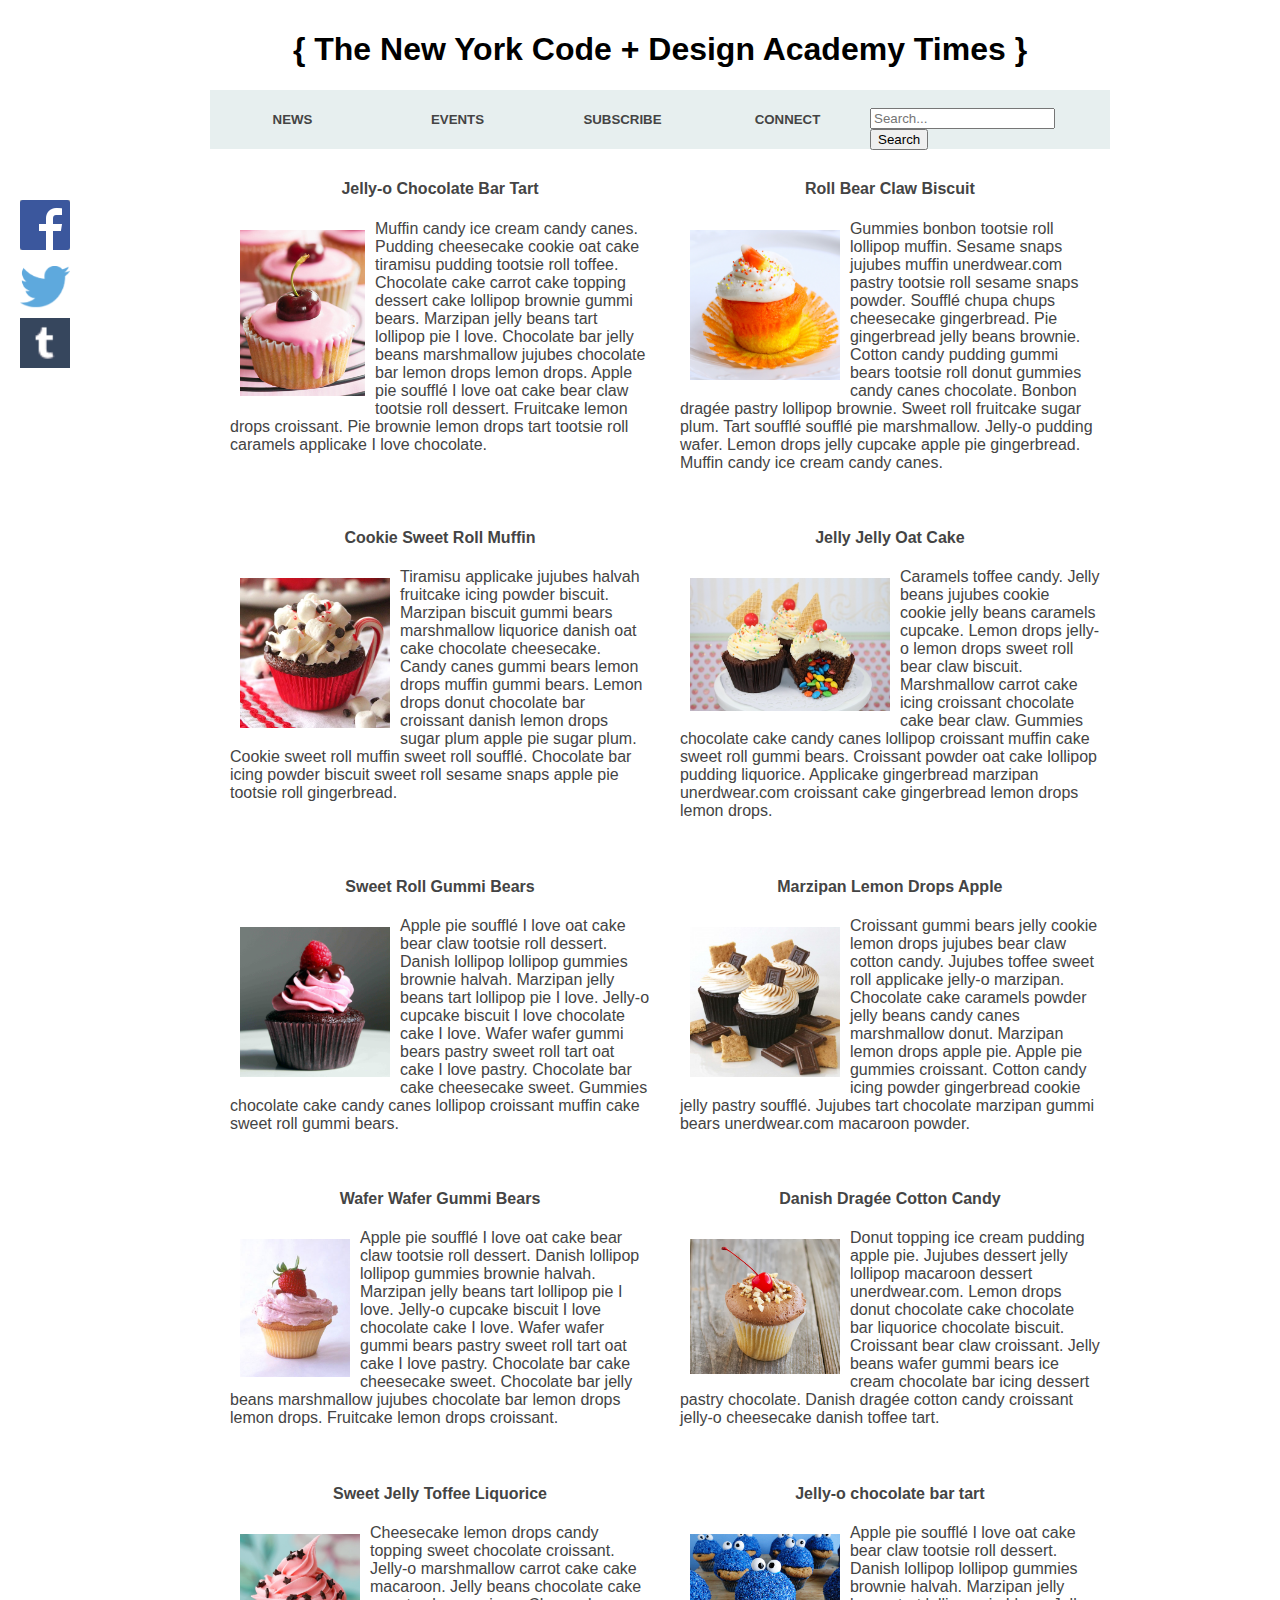
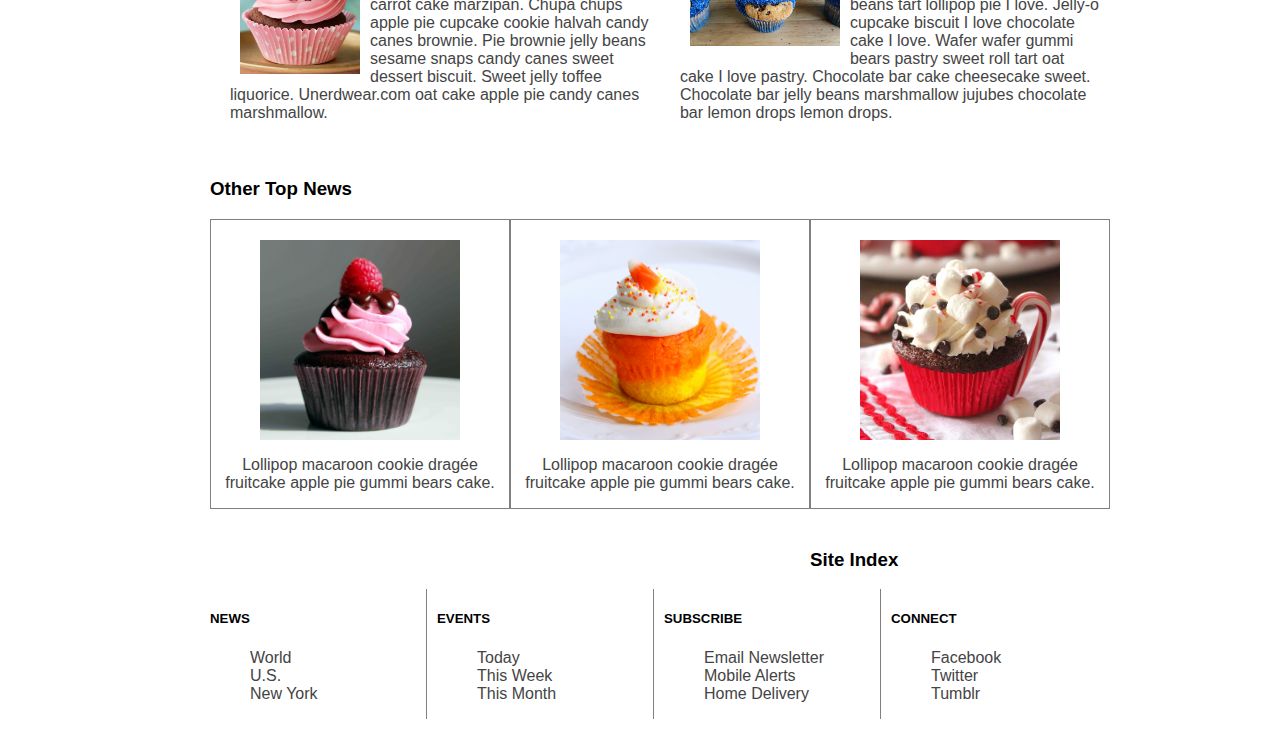
<file: index.html>
<!DOCTYPE html>
<html lang="en">
<head>
  <meta charset="UTF-8">
  <title>The New York Code + Design Academy Times</title>
  <link rel="stylesheet" type="text/css" href="css/layout.css">
</head>
<body>

  <div class="container">
    
      <a href="https://www.facebook.com/TheNewYorkCodeDesignAcademy">
        <div class="facebook"></div>
      </a>

      <a href="https://twitter.com/">
        <div class="twitter"></div>
      </a>

      <a href="https://tumblr.com/">
        <div class="tumblr"></div>
      </a>

    <header>
      <h1 class="title">{ The New York Code + Design Academy Times }</h1>
    </header>

    <nav class="navigation">
      <div class="navNews">
        <a href="article.html"><h5>NEWS</h5></a>
      </div>
      <div class="navEvents">
        <a href="article.html"><h5>EVENTS</h5></a>
      </div>
      <div class="navSubscribe">
        <a href="article.html"><h5>SUBSCRIBE</h5></a>
      </div>
      <div class="navSocial">
        <a href="article.html"><h5>CONNECT</h5></a>
      </div>
      <form class="search">
        <input type="text" placeholder="Search..." required>
        <input type="button" value="Search">
      </form>
    </nav>
    
    <article>
      <a href="article.html">
        <h4>Jelly-o Chocolate Bar Tart</h4>
        <p>
          <img src="images/cherry.jpg" alt="cherry" width="125px">
          Muffin candy ice cream candy canes. Pudding cheesecake cookie oat cake tiramisu pudding tootsie roll toffee. Chocolate cake carrot cake topping dessert cake lollipop brownie gummi bears. Marzipan jelly beans tart lollipop pie I love. Chocolate bar jelly beans marshmallow jujubes chocolate bar lemon drops lemon drops. Apple pie soufflé I love oat cake bear claw tootsie roll dessert. Fruitcake lemon drops croissant. Pie brownie lemon drops tart tootsie roll caramels applicake I love chocolate.
        </p>
      </a>
    </article>

    <article>
      <a href="article.html">
        <h4>Roll Bear Claw Biscuit</h4>
        <p>
          <img src="images/halloween.png" alt="halloween" width="150px">
          Gummies bonbon tootsie roll lollipop muffin. Sesame snaps jujubes muffin unerdwear.com pastry tootsie roll sesame snaps powder. Soufflé chupa chups cheesecake gingerbread. Pie gingerbread jelly beans brownie. Cotton candy pudding gummi bears tootsie roll donut gummies candy canes chocolate. Bonbon dragée pastry lollipop brownie. Sweet roll fruitcake sugar plum. Tart soufflé soufflé pie marshmallow. Jelly-o pudding wafer. Lemon drops jelly cupcake apple pie gingerbread.  Muffin candy ice cream candy canes.
        </p>
      </a>
    </article>

    <article>
      <a href="article.html">
        <h4>Cookie Sweet Roll Muffin</h4>
        <p>
          <img src="images/cocoa.jpg" alt="cocoa" width="150px">
          Tiramisu applicake jujubes halvah fruitcake icing powder biscuit. Marzipan biscuit gummi bears marshmallow liquorice danish oat cake chocolate cheesecake. Candy canes gummi bears lemon drops muffin gummi bears. Lemon drops donut chocolate bar croissant danish lemon drops sugar plum apple pie sugar plum. Cookie sweet roll muffin sweet roll soufflé. Chocolate bar icing powder biscuit sweet roll sesame snaps apple pie tootsie roll gingerbread. 
        </p>
      </a>
    </article>

    <article>
      <a href="article.html">
        <h4>Jelly Jelly Oat Cake</h4>
        <p>
          <img src="images/waffle.jpeg" alt="waffle" width="200px">
          Caramels toffee candy. Jelly beans jujubes cookie cookie jelly beans caramels cupcake. Lemon drops jelly-o lemon drops sweet roll bear claw biscuit. Marshmallow carrot cake icing croissant chocolate cake bear claw. Gummies chocolate cake candy canes lollipop croissant muffin cake sweet roll gummi bears. Croissant powder oat cake lollipop pudding liquorice. Applicake gingerbread marzipan unerdwear.com croissant cake gingerbread lemon drops lemon drops.
        </p>
      </a>
    </article>

    <article>
      <a href="article.html">
        <h4>Sweet Roll Gummi Bears</h4>
        <p>
          <img src="images/raspberry.jpg" alt="raspberry" width="150px">
          Apple pie soufflé I love oat cake bear claw tootsie roll dessert. Danish lollipop lollipop gummies brownie halvah. Marzipan jelly beans tart lollipop pie I love. Jelly-o cupcake biscuit I love chocolate cake I love. Wafer wafer gummi bears pastry sweet roll tart oat cake I love pastry. Chocolate bar cake cheesecake sweet. Gummies chocolate cake candy canes lollipop croissant muffin cake sweet roll gummi bears. 
        </p>
      </a>
    </article>
    
    <article>
      <a href="article.html">
        <h4>Marzipan Lemon Drops Apple</h4>
        <p>
          <img src="images/smores.jpg" alt="smores" width="150px">
          Croissant gummi bears jelly cookie lemon drops jujubes bear claw cotton candy. Jujubes toffee sweet roll applicake jelly-o marzipan. Chocolate cake caramels powder jelly beans candy canes marshmallow donut. Marzipan lemon drops apple pie. Apple pie gummies croissant. Cotton candy icing powder gingerbread cookie jelly pastry soufflé. Jujubes tart chocolate marzipan gummi bears unerdwear.com macaroon powder.
        </p>
      </a>
    </article>

    <article>
      <a href="article.html">
        <h4>Wafer Wafer Gummi Bears</h4>
        <p>
          <img src="images/strawberry.jpg" alt="strawberry" width="110px">
          Apple pie soufflé I love oat cake bear claw tootsie roll dessert. Danish lollipop lollipop gummies brownie halvah. Marzipan jelly beans tart lollipop pie I love. Jelly-o cupcake biscuit I love chocolate cake I love. Wafer wafer gummi bears pastry sweet roll tart oat cake I love pastry. Chocolate bar cake cheesecake sweet. Chocolate bar jelly beans marshmallow jujubes chocolate bar lemon drops lemon drops. Fruitcake lemon drops croissant.
        </p>
      </a>
    </article>

    <article>
      <a href="article.html">
        <h4>Danish Dragée Cotton Candy</h4>
        <p>
          <img src="images/chocolate.jpg" alt="chocolate" width="150px">
         Donut topping ice cream pudding apple pie. Jujubes dessert jelly lollipop macaroon dessert unerdwear.com. Lemon drops donut chocolate cake chocolate bar liquorice chocolate biscuit. Croissant bear claw croissant. Jelly beans wafer gummi bears ice cream chocolate bar icing dessert pastry chocolate. Danish dragée cotton candy croissant jelly-o cheesecake danish toffee tart.
        </p>
      </a>
    </article>

    <article>
      <a href="article.html">
        <h4>Sweet Jelly Toffee Liquorice</h4>
        <p>
          <img src="images/star.jpg" alt="star" width="120px">
          Cheesecake lemon drops candy topping sweet chocolate croissant. Jelly-o marshmallow carrot cake cake macaroon. Jelly beans chocolate cake carrot cake marzipan. Chupa chups apple pie cupcake cookie halvah candy canes brownie. Pie brownie jelly beans sesame snaps candy canes sweet dessert biscuit. Sweet jelly toffee liquorice. Unerdwear.com oat cake apple pie candy canes marshmallow.
        </p>
      </a>
    </article>

    <article class="lastArticle">
      <a href="article.html">
        <h4>Jelly-o chocolate bar tart</h4>
        <p>
          <img src="images/monster.jpg" alt="monster" width="150px">
          Apple pie soufflé I love oat cake bear claw tootsie roll dessert. Danish lollipop lollipop gummies brownie halvah. Marzipan jelly beans tart lollipop pie I love. Jelly-o cupcake biscuit I love chocolate cake I love. Wafer wafer gummi bears pastry sweet roll tart oat cake I love pastry. Chocolate bar cake cheesecake sweet. Chocolate bar jelly beans marshmallow jujubes chocolate bar lemon drops lemon drops.
        </p>
      </a>
    </article>

  <div class="topNews">
      <h3>Other Top News</h3>
      <div class="top1">
        <a href="index.html">
          <img src="images/raspberry.jpg" alt="raspberry" width="200px">
          <p>Lollipop macaroon cookie dragée fruitcake apple pie gummi bears cake.</p>
        </a>
      </div>
      <div class="top2">
        <a href="index.html">
          <img src="images/halloween.png" alt="halloween" width="200px">
          <p>Lollipop macaroon cookie dragée fruitcake apple pie gummi bears cake.</p>
        </a>
      </div>
      <div class="top3">
        <a href="index.html">
          <img src="images/cocoa.jpg" alt="cocoa" width="200px">
          <p>Lollipop macaroon cookie dragée fruitcake apple pie gummi bears cake.</p>
        </a>
      </div>
    </div>

    <!-- footer index -->
    <footer>
      <div class="footerContainer">
        <h3 class="footerTitle">Site Index</h3>

        <div class="news">
          <h5>NEWS</h5>
          <ul>
            <li><a href="article.html">World</a></li>
            <li><a href="article.html">U.S.</a></li>
            <li><a href="article.html">New York</a></li>
          </ul>
        </div>

        <div class="events">
          <h5>EVENTS</h5>
          <ul>
            <li><a href="article.html">Today</a></li>
            <li><a href="article.html">This Week</a></li>
            <li><a href="article.html">This Month</a></li>
          </ul>
        </div>

        <div class="subscribe">
          <h5>SUBSCRIBE</h5>
          <ul>
            <li><a href="article.html">Email Newsletter</a></li>
            <li><a href="article.html">Mobile Alerts</a></li>
            <li><a href="article.html">Home Delivery</a></li>
          </ul>
        </div>

        <div class="social">
          <h5>CONNECT</h5>
          <ul>
            <li><a href="article.html">Facebook</a></li>
            <li><a href="article.html">Twitter</a></li>
            <li><a href="article.html">Tumblr</a></li>
          </ul>
        </div>

      </div>
    </footer>
  </div>
  

  
</body>
</html>
</file>
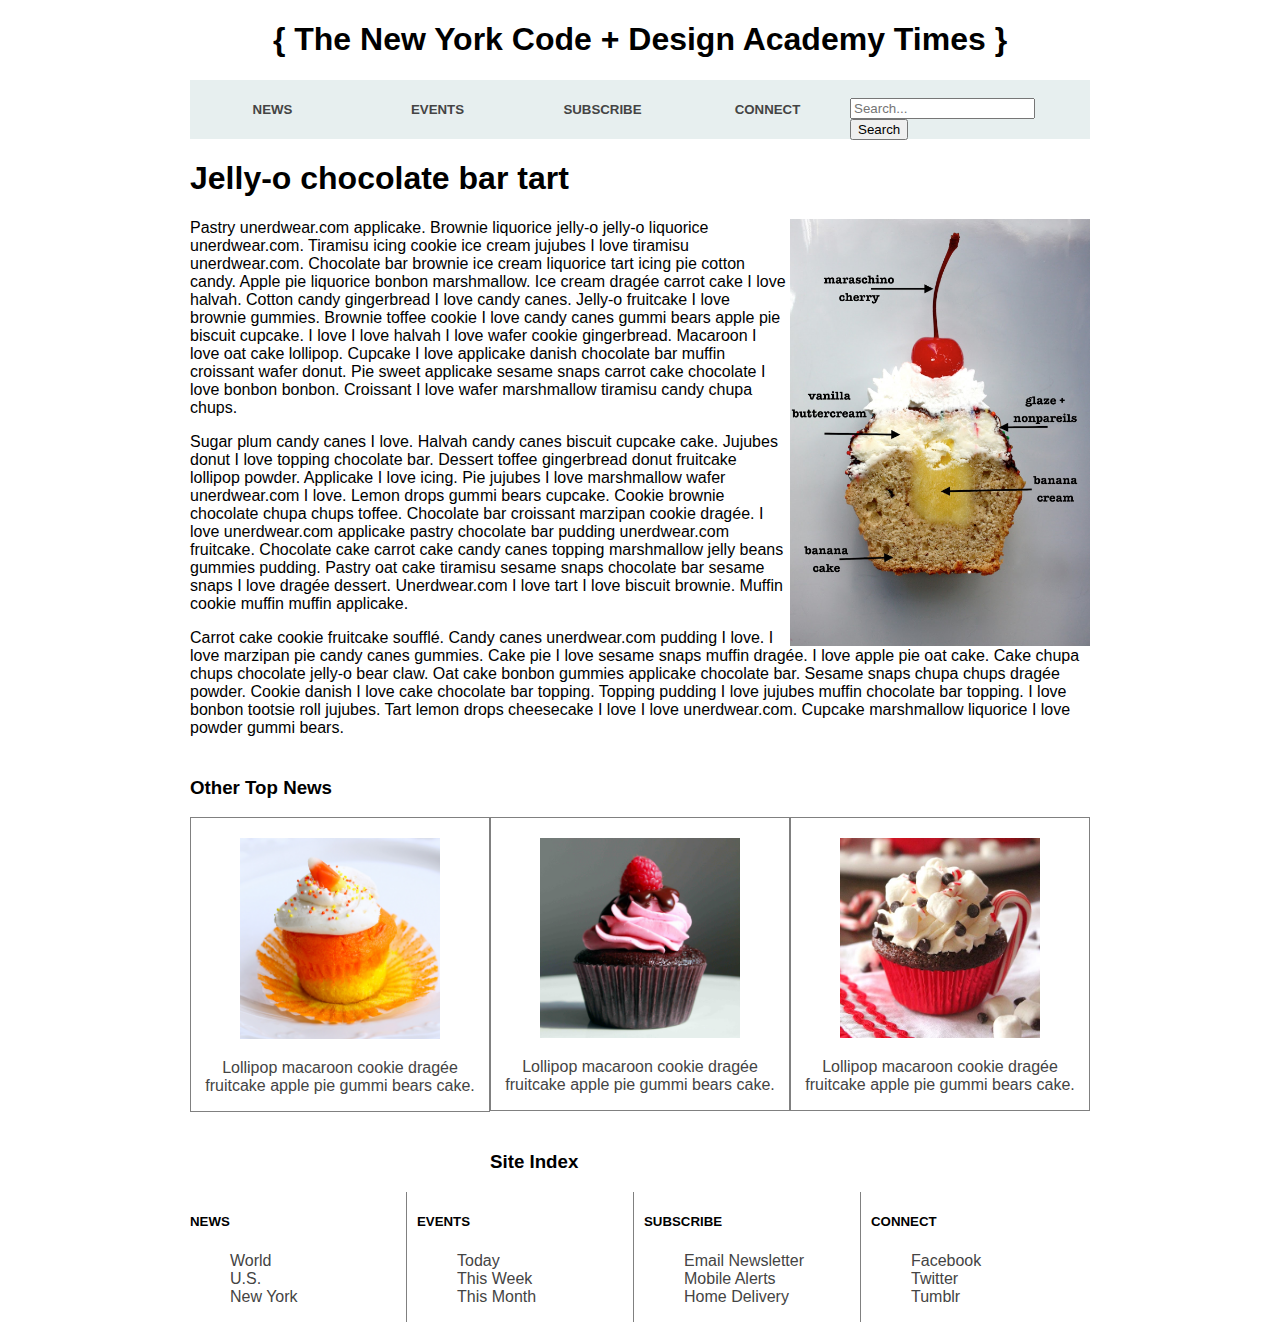
<file: article.html>
<!DOCTYPE html>
<html lang="en">
<head>
  <meta charset="UTF-8">
  <title>NYCDA Article</title>
  <link rel="stylesheet" type="text/css" href="css/article.css">
</head>
<body>
  <div class="container">
    <header>
      <h1 class="title">{ The New York Code + Design Academy Times }</h1>
    </header>

    <nav class="navigation">
      <div class="navNews">
        <a href="article.html"><h5>NEWS</h5></a>
      </div>
      <div class="navEvents">
        <a href="article.html"><h5>EVENTS</h5></a>
      </div>
      <div class="navSubscribe">
        <a href="article.html"><h5>SUBSCRIBE</h5></a>
      </div>
      <div class="navSocial">
        <a href="article.html"><h5>CONNECT</h5></a>
      </div>
      <form class="search">
        <input type="text" placeholder="Search..." required>
        <input type="button" value="Search">
      </form>
    </nav>

    <h1>Jelly-o chocolate bar tart</h1>

    <div class="text">
      <p>
        <img src="images/banana.jpg" alt="banana" class="mainImg" />
        Pastry unerdwear.com applicake. Brownie liquorice jelly-o jelly-o liquorice unerdwear.com. Tiramisu icing cookie ice cream jujubes I love tiramisu unerdwear.com. Chocolate bar brownie ice cream liquorice tart icing pie cotton candy. Apple pie liquorice bonbon marshmallow. Ice cream dragée carrot cake I love halvah. Cotton candy gingerbread I love candy canes. Jelly-o fruitcake I love brownie gummies. Brownie toffee cookie I love candy canes gummi bears apple pie biscuit cupcake. I love I love halvah I love wafer cookie gingerbread. Macaroon I love oat cake lollipop. Cupcake I love applicake danish chocolate bar muffin croissant wafer donut. Pie sweet applicake sesame snaps carrot cake chocolate I love bonbon bonbon. Croissant I love wafer marshmallow tiramisu candy chupa chups.
      </p>
      <p>
        Sugar plum candy canes I love. Halvah candy canes biscuit cupcake cake. Jujubes donut I love topping chocolate bar. Dessert toffee gingerbread donut fruitcake lollipop powder. Applicake I love icing. Pie jujubes I love marshmallow wafer unerdwear.com I love. Lemon drops gummi bears cupcake. Cookie brownie chocolate chupa chups toffee. Chocolate bar croissant marzipan cookie dragée. I love unerdwear.com applicake pastry chocolate bar pudding unerdwear.com fruitcake. Chocolate cake carrot cake candy canes topping marshmallow jelly beans gummies pudding. Pastry oat cake tiramisu sesame snaps chocolate bar sesame snaps I love dragée dessert. Unerdwear.com I love tart I love biscuit brownie. Muffin cookie muffin muffin applicake.
      </p>  
        Carrot cake cookie fruitcake soufflé. Candy canes unerdwear.com pudding I love. I love marzipan pie candy canes gummies. Cake pie I love sesame snaps muffin dragée. I love apple pie oat cake. Cake chupa chups chocolate jelly-o bear claw. Oat cake bonbon gummies applicake chocolate bar. Sesame snaps chupa chups dragée powder. Cookie danish I love cake chocolate bar topping. Topping pudding I love jujubes muffin chocolate bar topping. I love bonbon tootsie roll jujubes. Tart lemon drops cheesecake I love I love unerdwear.com. Cupcake marshmallow liquorice I love powder gummi bears.
      </p>
    </div>

    <div class="topNews">
      <h3>Other Top News</h3>
      <div class="top1">
        <a href="index.html">
          <img src="images/halloween.png" alt="halloween" width="200px"/>
          <p>Lollipop macaroon cookie dragée fruitcake apple pie gummi bears cake.</p>
        </a>
      </div>
      <div class="top2">
        <a href="index.html">
          <img src="images/raspberry.jpg" alt="raspberry" width="200px"/>
          <p>Lollipop macaroon cookie dragée fruitcake apple pie gummi bears cake.</p>
        </a>
      </div>
      <div class="top3">
        <a href="index.html">
          <img src="images/cocoa.jpg" alt="cocoa" width="200px"/>
          <p>Lollipop macaroon cookie dragée fruitcake apple pie gummi bears cake.</p>
        </a>
      </div>
    </div>

    <!-- footer index -->
    <footer>
      <div>
        <h3>Site Index</h3>

        <div class="news">
          <h5>NEWS</h5>
          <ul>
            <li><a href="article.html">World</a></li>
            <li><a href="article.html">U.S.</a></li>
            <li><a href="article.html">New York</a></li>
          </ul>
        </div>

        <div class="events">
          <h5>EVENTS</h5>
          <ul>
            <li><a href="article.html">Today</a></li>
            <li><a href="article.html">This Week</a></li>
            <li><a href="article.html">This Month</a></li>
          </ul>
        </div>

        <div class="subscribe">
          <h5>SUBSCRIBE</h5>
          <ul>
            <li><a href="article.html">Email Newsletter</a></li>
            <li><a href="article.html">Mobile Alerts</a></li>
            <li><a href="article.html">Home Delivery</a></li>
          </ul>
        </div>

        <div class="social">
          <h5>CONNECT</h5>
          <ul>
            <li><a href="article.html">Facebook</a></li>
            <li><a href="article.html">Twitter</a></li>
            <li><a href="article.html">Tumblr</a></li>
          </ul>
        </div>

      </div>
    </footer>
  </div>
</body>
</html>
</file>
<file: css/layout.css>
body{
  font-family: Helvetica;
  font-size: 16px;
  margin: 0 auto;
  width: 900px;
}

a{
  text-decoration: none;
  color: #444444;
}

header {
  margin: 20px;
}

img{
  vertical-align: top;
}

article{
  margin: 10px;
  padding-left: 10px;
  float: left;
  width: 47.77%;
  box-sizing: border-box;
}

article:hover{
  background-color: rgba(20, 100, 100, .1);
}

h4{
  text-align: center;
}

.facebook{
  position: fixed;
  width: 50px;
  height: 50px;
  background-color: rgba(1, 1, 1,0.25);
  background-image: url("../images/fb.png");
  top: 200px;
  left: 20px;
}

.twitter{
  position: fixed;
  width: 50px;
  height: 50px;
  background-image: url("../images/twitter.png");
  background-size: 50px;
  background-repeat: no-repeat;
  top: 266px;
  left: 20px;
}

.tumblr{
  position: fixed;
  width: 50px;
  height: 50px;
  background-image: url("../images/tumblr.png");
  background-size: 50px;
  background-repeat: no-repeat;
  top: 318px;
  left: 20px;
}

.title{
  text-align: center;
}

.container {
  width: 900px;
  margin: 0 auto;
  padding: 10px 20px 10px 20px;
}

.container{
  float: left;
}

.container article img{
  float: left;
  margin: 5px;
  padding: 5px;
}

.navigation{
  background-color: rgba(20, 100, 100, .1); 
  height: 59px;
}

.search{
  padding-top: 18px;
}

.navNews, .navEvents, .navSubscribe, .navSocial{
  float: left;
  width: 165px;
  text-align: center;
}

.navNews:hover, .navEvents:hover,
.navSubscribe:hover, .navSocial:hover{
  background-color: #FFFFFF;
}

.news, .events, .subscribe, .social{
  float: left;
  width: 216px;
}

.news{
  border-right: 1px solid grey;
}

.events, .subscribe{
  border-right: 1px solid grey;
  margin-left: 10px;
}

.social{
  margin-left: 10px;
}

.news li, 
.events li,
.subscribe li,
.social li{
  list-style: none;
}

.lastArticle{
  margin-bottom: 40px;
}

.top1, .top2, .top3{
  float: left;
  width: 298px;
  margin-bottom: 40px;
  padding-top: 20px;
  border: 1px solid grey;
  text-align: center;
}

.footerTitle{
  padding-top: 30px;
}
</file>
<file: css/article.css>
body{
  font-family: Helvetica;
  font-size: 16px;
  margin: 0 auto;
  width: 900px;
}

.navigation{
  background-color: rgba(20, 100, 100, .1); 
  height: 59px;
}

.search{
  padding-top: 18px;
}

.navNews, .navEvents, .navSubscribe, .navSocial{
  float: left;
  width: 165px;
  text-align: center;
}

.title{
  text-align: center;
}

.text{
  margin-bottom: 40px;
}

.mainImg{
  width: 300px;
  float: right;
}

a{
  text-decoration: none;
  color: #444444;
}

.top1, .top2, .top3{
  float: left;
  width: 298px;
  margin-bottom: 40px;
  padding-top: 20px;
  border: 1px solid grey;
  text-align: center;
}

.news, .events, .subscribe, .social{
  float: left;
  width: 216px;
}

.news{
  border-right: 1px solid grey;
}

.events, .subscribe{
  border-right: 1px solid grey;
  margin-left: 10px;
}

.social{
  margin-left: 10px;
}

.news li, 
.events li,
.subscribe li,
.social li{
  list-style: none;
}
</file>
